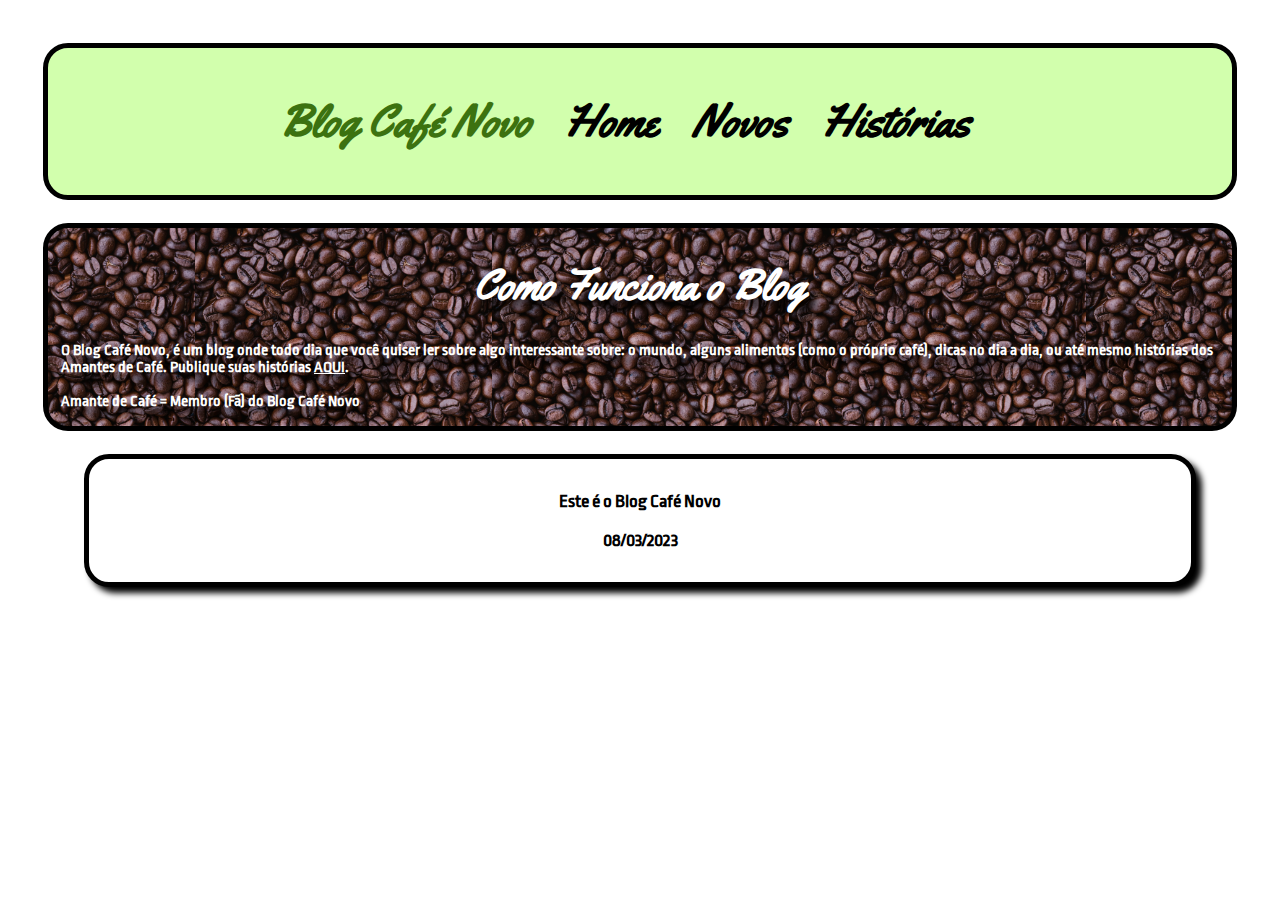
<file: index.html>
<!DOCTYPE html>
<html lang="pt">
<head>
    <meta charset="UTF-8">
    <meta http-equiv="X-UA-Compatible" content="IE=edge">
    <meta name="viewport" content="width=device-width, initial-scale=1.0">
    <title>Blog Café Novo</title>
    <link rel="stylesheet" href="main.css">
    <link rel="shortcut icon" href="img/favicon.png" type="image/x-icon">
</head>
<body>
    <nav class="menu">
        <a class="h1">Blog Café Novo</a>
        <a href="index.html">Home</a>
        <a href="novos.html">Novos</a>
        <a href="historias.html">Histórias</a>
    </nav>
    <div class="menu2">
        <h1 class="x2">Como Funciona o Blog</h1>
        <p class="x1">
         O Blog Café Novo, é um blog onde todo dia que você quiser ler sobre algo interessante sobre: o mundo, alguns alimentos (como o
        próprio café), dicas no dia a dia, ou até mesmo histórias dos <strong>Amantes de Café</strong>. Publique suas histórias <a style="text-decoration: underline; color: white;" target="_blank" href="https://github.com/DaviAntunes/blog-cafe-novo/discussions/1">AQUI</a>. <br> <br>

        Amante de Café = Membro (Fã) do Blog Café Novo</p>
    </div>
    <div class="posts">
        <a href="posts/post1.html">
            <div class="card"><h3>Este é o Blog Café Novo <h3 id="h3">08/03/2023</h3></h3></div>
        </a>
    </div>

    <script src="app.js">
    </script>
</body>
</html>
</file>
<file: main.css>
@import url('https://fonts.googleapis.com/css2?family=Ropa+Sans:ital@1&display=swap');
@import url('https://fonts.googleapis.com/css2?family=Yellowtail&display=swap');
body{
    font-family: 'Ropa Sans';
    margin: 32pt;
    background-color: #ffffff;
}
.menu{
    background-color: #d2ffad;
    border: 5px solid black;
    border-radius: 25px;
    text-align: center;
    padding: 32pt;
}
.menu2{
    margin-top: 23px;
    background: url("img/img3.jpg");
    background-size: contain;
    background-position: center;
    border: 5px solid black;
    border-radius: 25px;
    color: #ffffff;
    text-shadow: 9px 9px 9px black;
}
.posts{
    text-align: center;
}
.post{
    color: black;
    width: 400px;
    display: inline-block;
    text-align: center;
    margin: 20pt;
    background-color: white;
    border: 9px solid black;
    font-size: 23pt;
}
.card{
    display: inline-block;
    margin-top: 23px;
    background-color: #ffffff;
    border: 5px solid black;
    border-radius: 25px;
    text-align: center;
    padding: 10pt;
    box-shadow: 6px 6px 6px black;
    width: 90%;
}
.x3{
    font-weight: bold;
    font-family: 'Ropa Sans';
    text-justify: auto;
    width: 10cm;
    margin-left: 600pt;
}
h1{
    /* font-weight: bold; */
    font-family: 'Yellowtail';
    text-justify: auto;
    /* width: 10cm; */
    text-align: center;
    font-size: 42px;
}
.menu a{
    font-weight: bold;
    color: black;
    text-decoration: none;
    font-family: 'Yellowtail';
    text-justify: auto;
    text-align: center;
    font-size: 45px;
    margin-right: 23pt;
}
a{
    color: black;
    text-decoration: none;
}
.menu a.h1{
    color: #3c7210;
}
p .list{
    font-weight: bold;
    font-family: 'Ropa Sans';
    text-justify: auto;
    width: 10cm;
    margin-left: 600pt;
}
.x2{
    font-weight: bold;
    font-family: 'Yellowtail';
    text-justify: auto;
}
.x1{
    font-weight: bold;
    font-family: 'Ropa Sans';
    text-justify: auto;
    margin-left: 10pt;
}
@media screen and (max-width: 732px) {
    .card{
        width: 80%;
    }
    .post{
        width: 80%;
    }  
}
</file>
